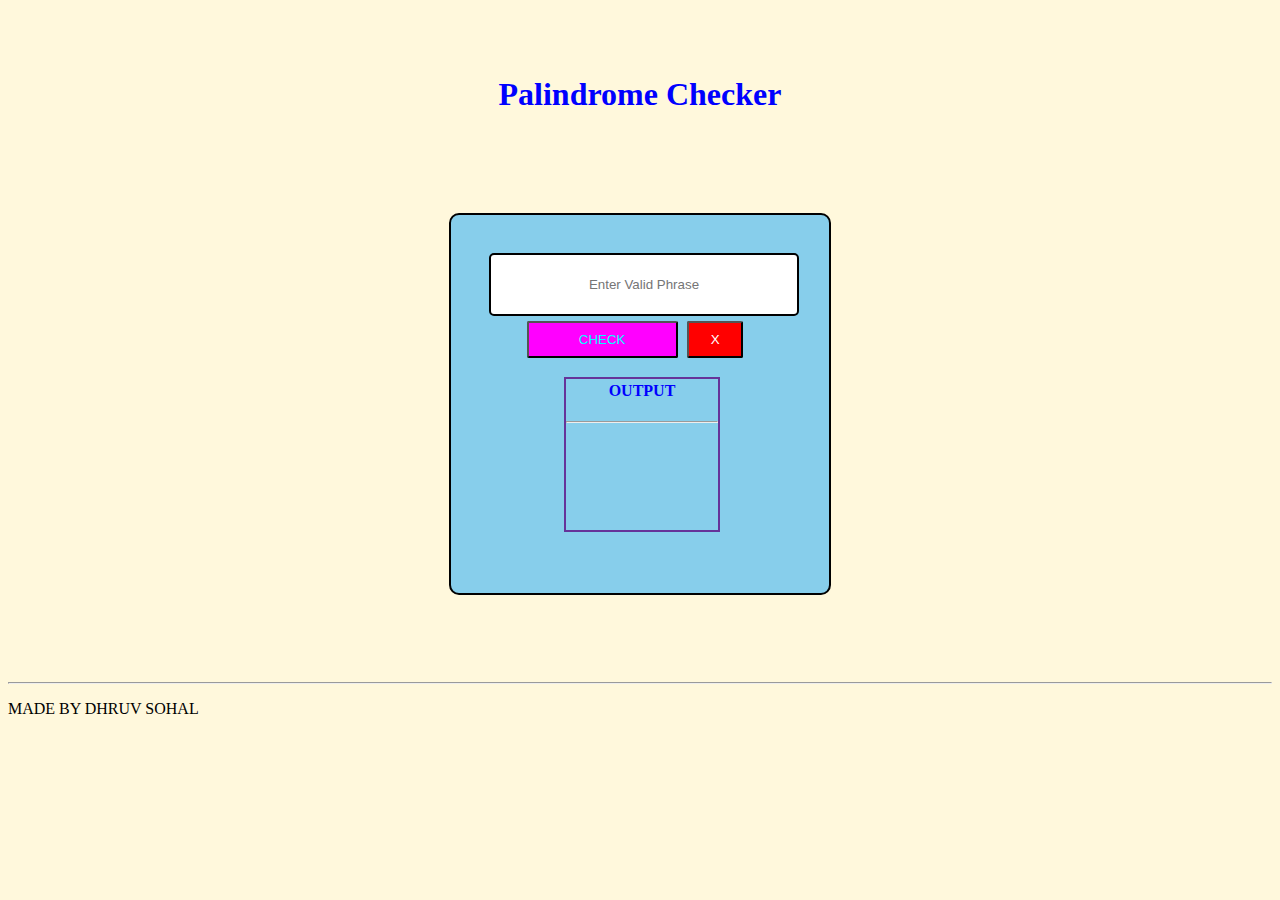
<file: index.html>
<!DOCTYPE html>
<html lang="en">
<head>
    <meta charset="UTF-8">
    <meta name="viewport" content="width=device-width, initial-scale=1.0">
    <title>PalindromeChecker</title>
    <link rel="stylesheet" href="palindrome.css">
</head>
<body>
    <h1 id="heading">Palindrome Checker</h1>
    <div class="container-wrapper">
        <div class="container">
            <input type="text" id="input" placeholder="Enter Valid Phrase">
            <button id="check-btn">CHECK</button>
            <button id="clear">X</button>
            <div id="result">
        <h4>OUTPUT</h4>
        <hr>
        <p id="output-text"></p>
    </div>
        </div>
    </div>
    
    <hr>
    <footer>
        <p>MADE BY DHRUV SOHAL</p>
    </footer>
    <script src="palindrome.js"></script>
</body>
</html>
</file>
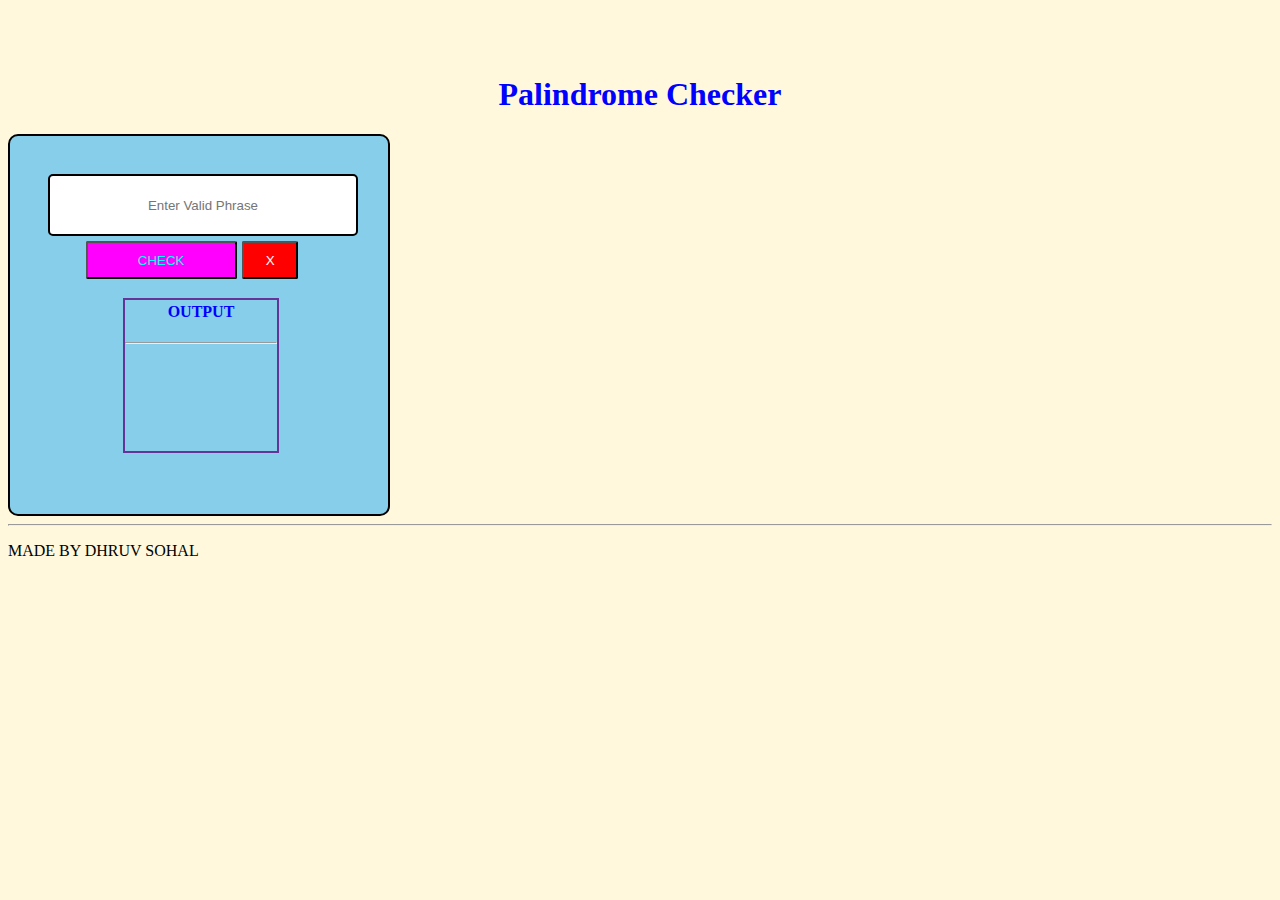
<file: palindrome.html>
<!DOCTYPE html>
<html lang="en">
<head>
    <meta charset="UTF-8">
    <meta name="viewport" content="width=device-width, initial-scale=1.0">
    <title>PalindromeChecker</title>
    <link rel="stylesheet" href="palindrome.css">
</head>
<body>
    <h1  id="heading">Palindrome Checker</h1>
    <div class="container">
        <input type="text" id="input" placeholder="Enter Valid Phrase">
        <button id="check-btn">CHECK</button><button id="clear">X</button>
        <div id="result"><h4 >OUTPUT</h4>
        <hr>
        <p id="output-text"></p>
    </div>
    </div>
    <hr>
    <footer>
        <p>MADE BY DHRUV SOHAL</p>
    </footer>
</body>
<script src="palindrome.js"></script>
</html>
</file>
<file: palindrome.css>
body{
     
    background-color:cornsilk;
    
}
#heading{
    text-align: center;
    color:blue;
    margin-top: 2cm;
}

.container-wrapper {
    display: flex;
    justify-content: center;
    align-items: center;
    min-height: 60vh; 
}
.container{
    height:10cm;
    width: 10cm;
    
    border: solid 2px black;
    border-radius:10px;
    background-color: skyblue;
}
#input{
    width: 80%;
    height: 15%;
    margin-top: 1cm;
    margin-left: 10%;
    text-align: center;
    border: solid 2px black;
    border-radius: 5px;
   
}
#check-btn{
    margin-top:5px;
    width:40%;
    height:10%;
    margin-left:20%;
    background-color: magenta;
    color:aqua;
    border-radius: 2px;;
}
#clear{
     margin-top:5px;
    width:15%;
    height:10%;
    margin-left:5px;
    background-color:red;
    color:white;
    border-radius: 2px;;
}
#result h4{
    text-align: center;
    color:blue;
    margin-top: 3px;
    
}
#result{
    width:40%;
    height:40%;
    margin-left:30%;
    margin-top: 5%;
    border: solid 2px rebeccapurple;
}
#output-text {
    font-size: 1.2em;
    font-weight: bold;
    color: green;
    margin-top: 10px;
    text-align: center;
}
</file>
